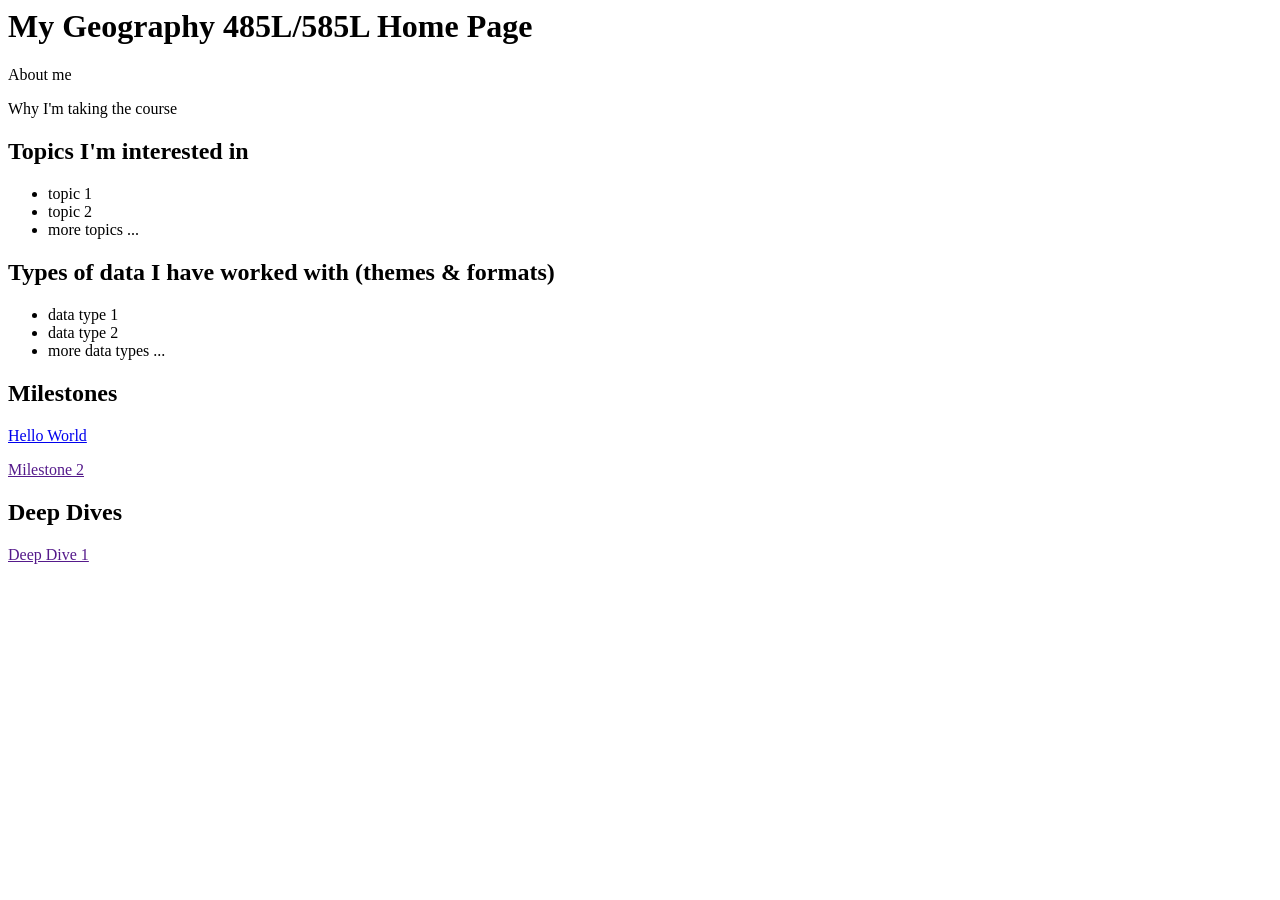
<file: index.html>
<html>
	
	<!-- This is a template for your home page for the class -->
	<!-- Replace the sample content with your own -->
	
	<head>
		<meta http-equiv="Content-Type" content="text/html;charset=utf-8" />
		<title>A Starter Page Template</title>
		
		<!-- If you would like to use an external CSS stylesheet for this and other pages in your site uncomment the following line and create a file called "styles.css" with your styles in the home directory of your portfolio -->
		<!-- <link rel="stylesheet" type="text/css" href="styles.css"> -->
		
		<!-- you can create styles local to this page by putting them in the following style block -->
		<style type=text/css>
			
		</style>
	</head>
	<body>
		<h1>My Geography 485L/585L Home Page</h1>
		<p>About me</p>
		<p>Why I'm taking the course</p>
		
		<h2>Topics I'm interested in</h2>
		<ul>
			<li>topic 1</li>
			<li>topic 2</li>
			<li>more topics ...</li>
		</ul>
		
		<h2>Types of data I have worked with (themes & formats)</h2>
		<ul>
			<li>data type 1</li>
			<li>data type 2</li>
			<li>more data types ...</li>
		</ul>
		
		<h2>Milestones</h2>
		<p><a href="hello-world.html">Hello World</a></p>
		<p><a href="">Milestone 2</a></p>
		
		<h2>Deep Dives</h2>
		<p><a href="">Deep Dive 1</a></p>
	</body>
</html>
</file>
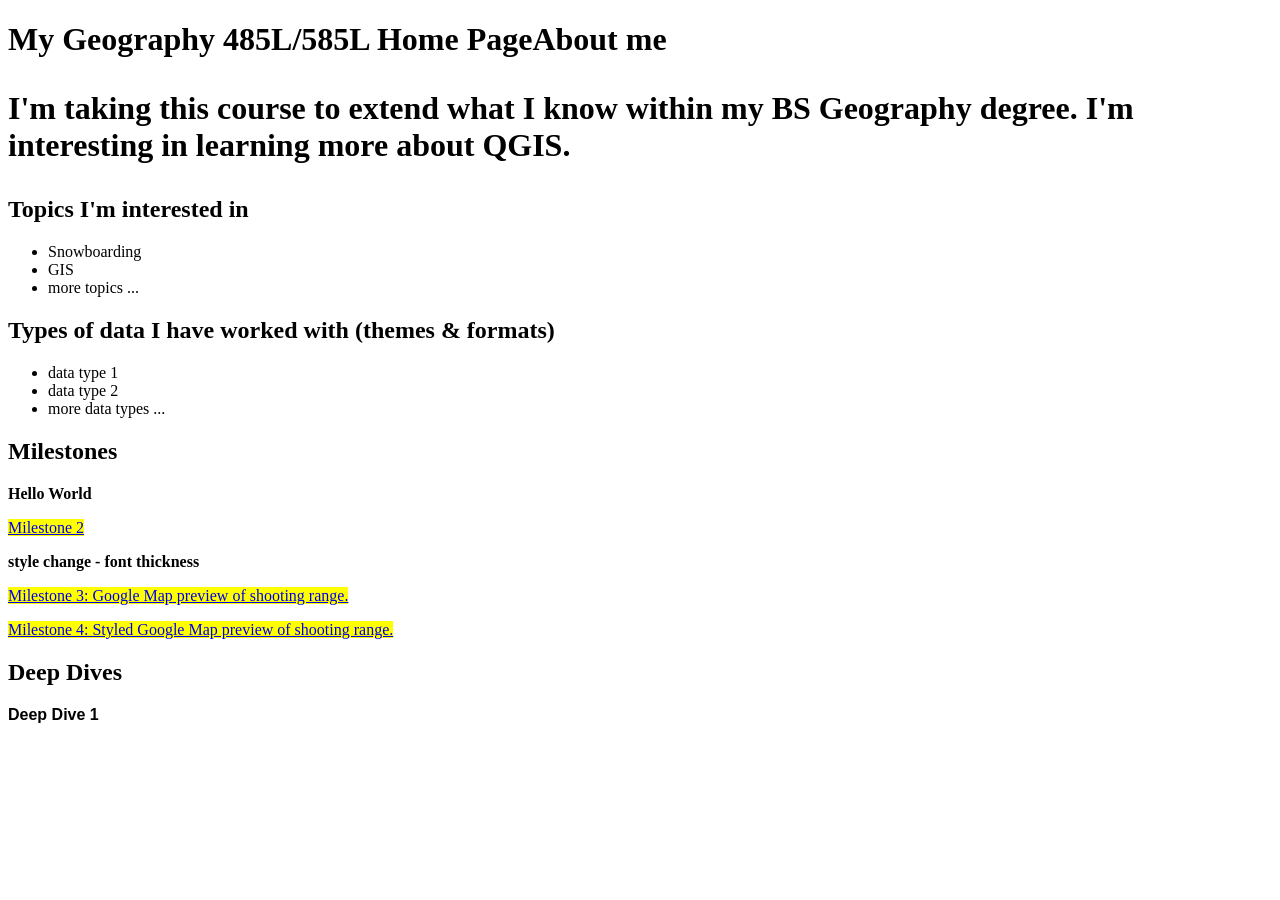
<file: index_GMPreview.html>
<!DOCTYPE html>
<html>
	
	<!-- This is a template for your home page for the class -->
	<!-- Replace the sample content with your own -->
	
	<head>
		<meta http-equiv="Content-Type" content="text/html;charset=utf-8" />
		<title>A Starter Page Template</title>
		
		<!-- If you would like to use an external CSS stylesheet for this and other pages in your site uncomment the following line and create a file called "styles.css" with your styles in the home directory of your portfolio -->
		<!-- <link rel="stylesheet" type="text/css" href="styles.css"> -->
		
		<!-- From Will Buckler - The style changes I made were changing the font thickness, font style to sans serif, and the background highlight color to yellow -->
		<style type=text/css>
		p.thicker {
			font-weight: 999;
			}
		p.sansserif {
			font-family: Arial, Helvetica, sans-serif;
			}	
		a:link {
			background-color: yellow;
			}	
		</style>
	</head>
	<body>
		<h1>My Geography 485L/585L Home Page</h
		<p class="thicker">About me</p>
		<p>I'm taking this course to extend what I know within my BS Geography degree.  I'm interesting in learning more about QGIS.</p>
		
		<h2>Topics I'm interested in</h2>
		<ul>
			<li>Snowboarding</li>
			<li>GIS</li>
			<li>more topics ...</li>
		</ul>
		
		<h2>Types of data I have worked with (themes & formats)</h2>
		<ul>
			<li>data type 1</li>
			<li>data type 2</li>
			<li>more data types ...</li>
		</ul>
		
		<h2>Milestones</h2>
		<p><b href="hello-world.html">Hello World</b></p>
		<p><a href="http://freebord.com" target="_blank">Milestone 2</a></p>
		<p><b href="https://www.w3schools.com/css/tryit.asp?filename=trycss_font-weight">style change - font thickness</b></p>
		<p><a href="https://www.google.com/maps/@33.788099,-106.4882017,15z/data=!4m2!6m1!1s1Zk1aut-fHbWmwQGa-fql9gaF0n2ezzMj?hl=en" target="_blan">Milestone 3: Google Map preview of shooting range.</a></p>
		<p><a href="http://wbuckler.github.io/portfolio/strictlystyleWSMR.html" target="_blan">Milestone 4: Styled Google Map preview of shooting range.</a></p>

		<h2>Deep Dives</h2>
		<p class="sansserif"><b href="">Deep Dive 1</b></p>
	</body>
</html>
</file>
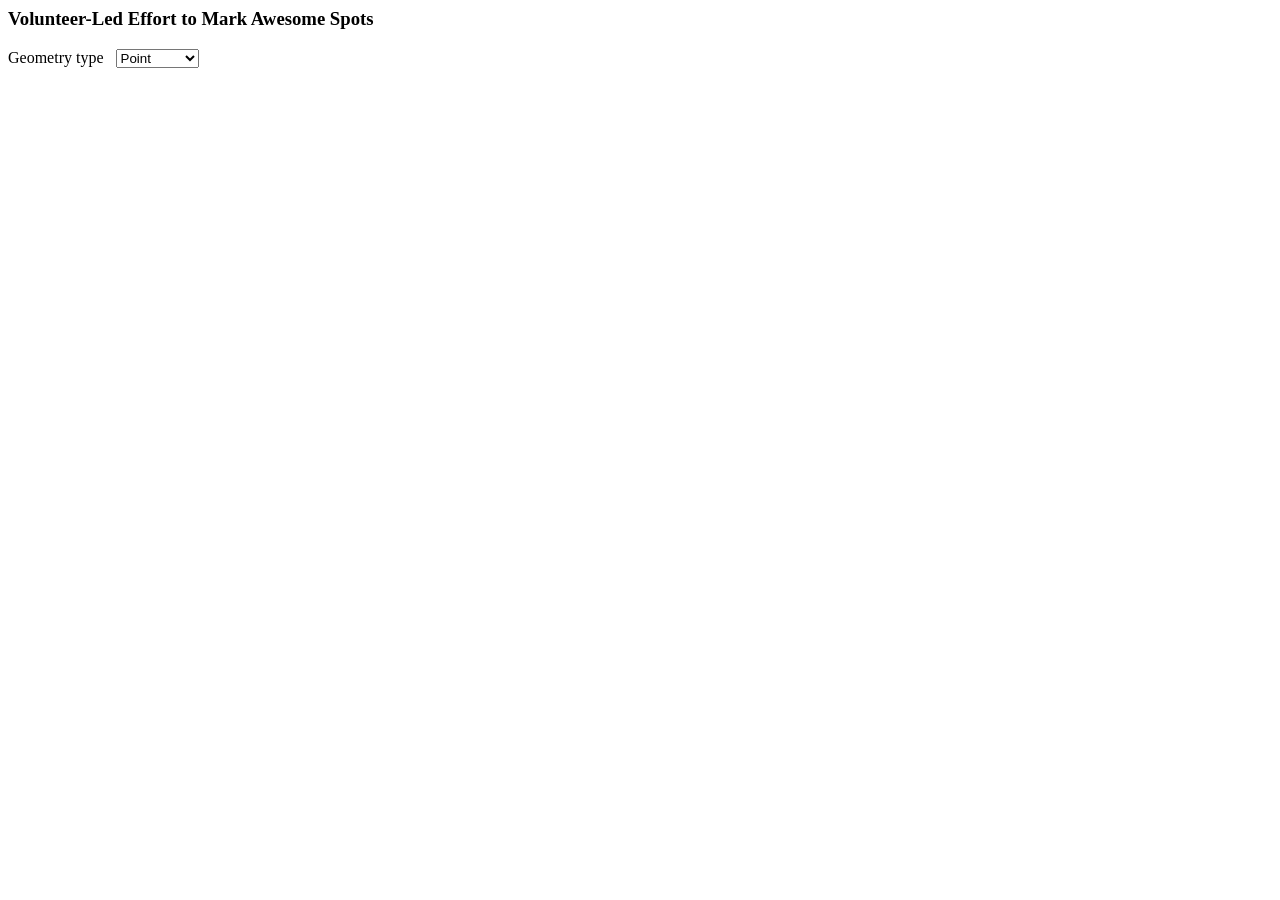
<file: OL_SKI.html>
<html>

<head>

	
	<!-- these two files are imported from a host that provides a hosted full build of the OpenLayers package for development as documented here: https://openlayers.org/download/ -->
	<link rel="stylesheet" href="https://openlayers.org/en/v4.6.5/css/ol.css" type="text/css">
    <!-- The line below is only needed for old environments like Internet Explorer and Android 4.x -->
    <script src="https://cdn.polyfill.io/v2/polyfill.min.js?features=requestAnimationFrame,Element.prototype.classList,URL"></script>
    <script src="https://openlayers.org/en/v4.6.5/build/ol.js"></script>
</head>

<body>
	<h3>Volunteer-Led Effort to Mark Awesome Spots</h3>

	<div id='map1' class="map"><!-- This is where the map will be displayed --></div>
	<form class="form-inline">
		<label>Geometry type &nbsp;</label>
		<select id="type">
			<option value="Point">Point</option>
			<option value="LineString">LineString</option>
		</select>
	</form>
	<!-- import the external Javascript file with the map configuration code -->
	<script src="OpLayFINAL_SKI.js" type="text/javascript"></script>
</body>

</html>
</file>
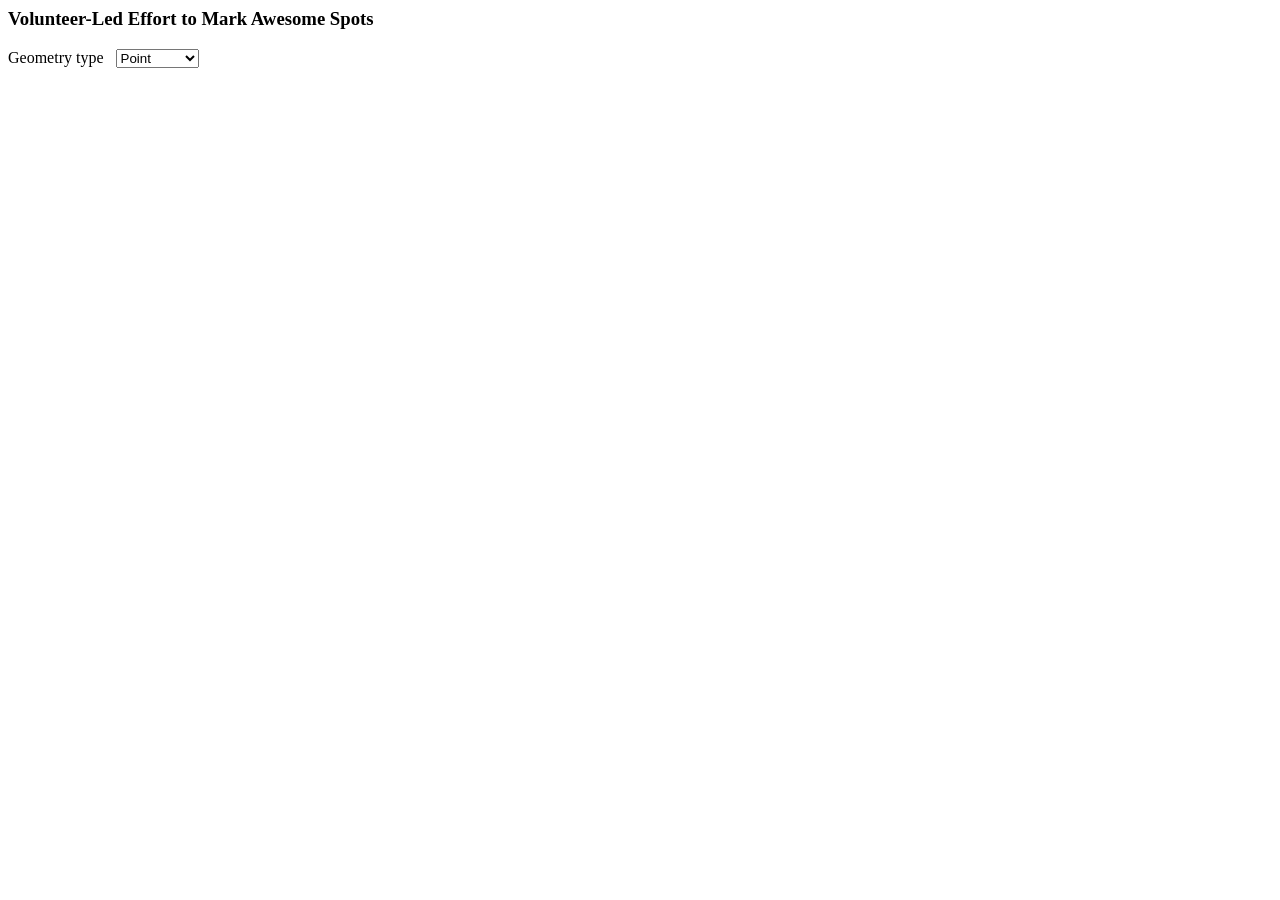
<file: OpLayPrev_SKI.html>
<html>

<head>

	
	<!-- these two files are imported from a host that provides a hosted full build of the OpenLayers package for development as documented here: https://openlayers.org/download/ -->
	<link rel="stylesheet" href="https://openlayers.org/en/v4.6.5/css/ol.css" type="text/css">
    <!-- The line below is only needed for old environments like Internet Explorer and Android 4.x -->
    <script src="https://cdn.polyfill.io/v2/polyfill.min.js?features=requestAnimationFrame,Element.prototype.classList,URL"></script>
    <script src="https://openlayers.org/en/v4.6.5/build/ol.js"></script>
</head>

<body>
	<h3>Volunteer-Led Effort to Mark Awesome Spots</h3>

	<div id='map1' class="map"><!-- This is where the map will be displayed --></div>
	<form class="form-inline">
		<label>Geometry type &nbsp;</label>
		<select id="type">
			<option value="Point">Point</option>
			<option value="LineString">LineString</option>
		</select>
	</form>
	<!-- import the external Javascript file with the map configuration code -->
	<script src="OpLayPrev_SKI.js" type="text/javascript"></script>
</body>

</html>
</file>
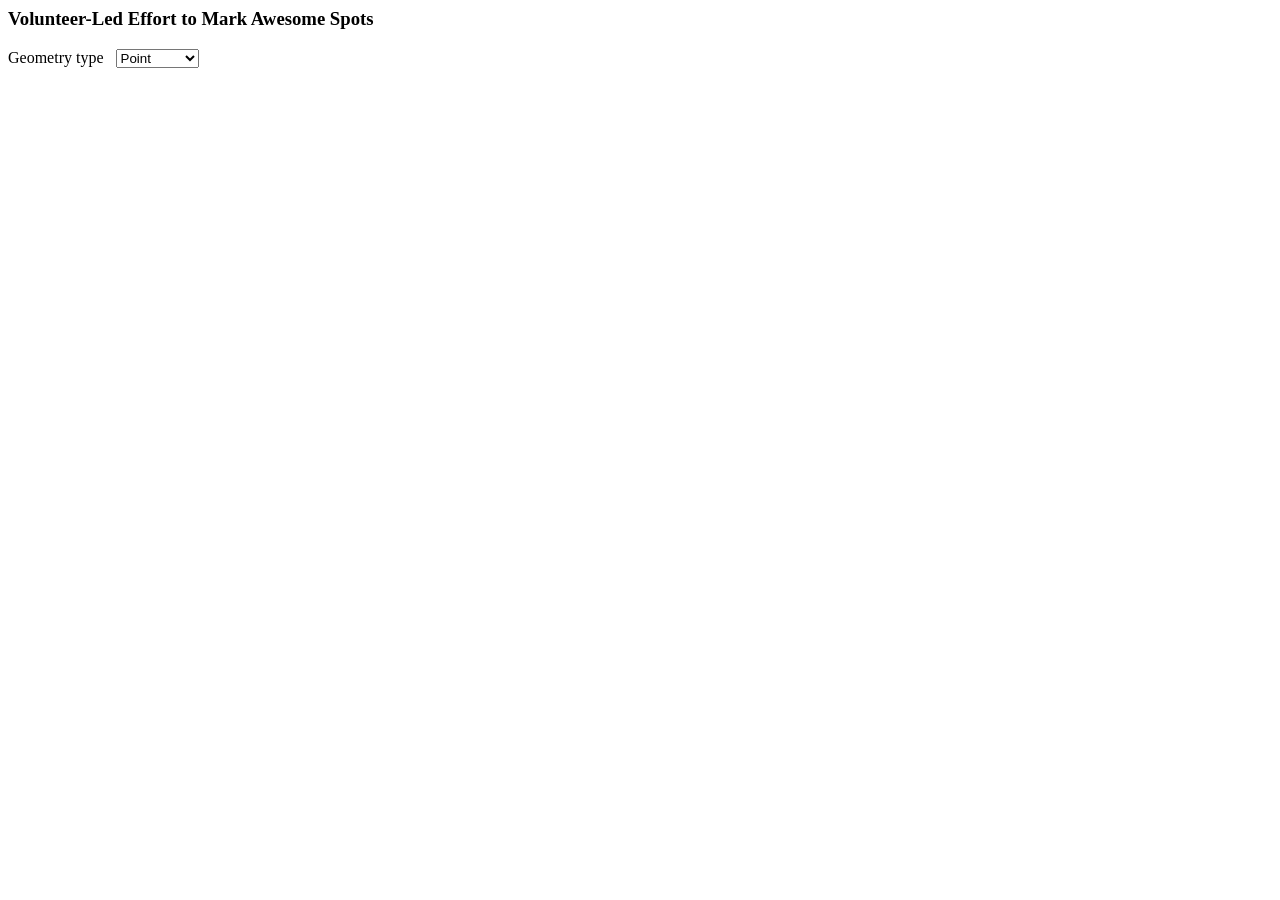
<file: OpLayPrev_SKI_SourceMapOnly.html>
<html>

<head>

	
	<!-- these two files are imported from a host that provides a hosted full build of the OpenLayers package for development as documented here: https://openlayers.org/download/ -->
	<link rel="stylesheet" href="https://openlayers.org/en/v4.6.5/css/ol.css" type="text/css">
    <!-- The line below is only needed for old environments like Internet Explorer and Android 4.x -->
    <script src="https://cdn.polyfill.io/v2/polyfill.min.js?features=requestAnimationFrame,Element.prototype.classList,URL"></script>
    <script src="https://openlayers.org/en/v4.6.5/build/ol.js"></script>
</head>

<body>
	<h3>Volunteer-Led Effort to Mark Awesome Spots</h3>

	<div id='map1' class="map"><!-- This is where the map will be displayed --></div>
	<form class="form-inline">
		<label>Geometry type &nbsp;</label>
		<select id="type">
			<option value="Point">Point</option>
			<option value="LineString">LineString</option>
		</select>
	</form>
	<!-- import the external Javascript file with the map configuration code -->
	<script src="OpLayPrev_SKI_SourceMapOnly.js" type="text/javascript"></script>
</body>

</html>
</file>
